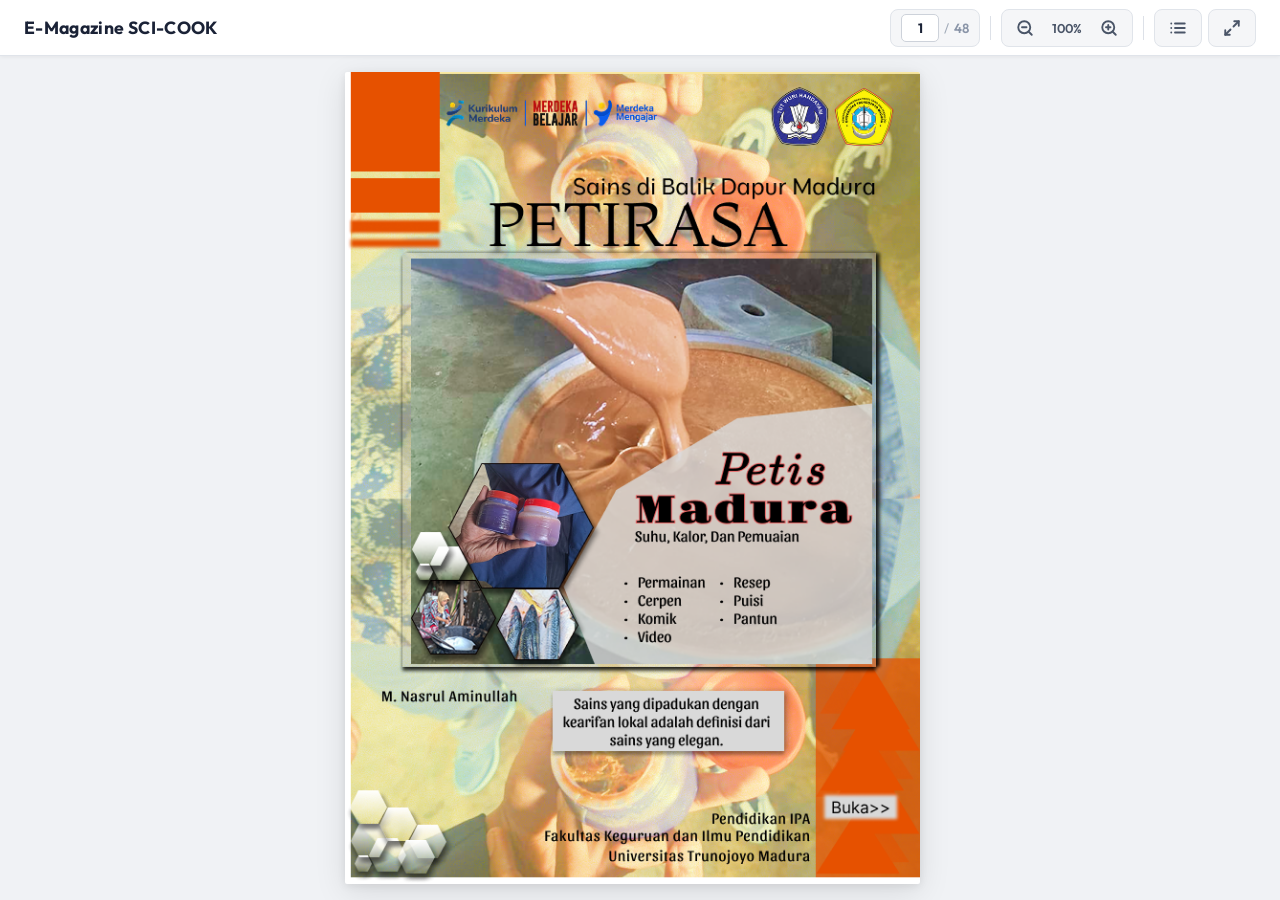
<file: index.html>
<!doctype html>
<html lang="id">
  <head>
    <!-- Pengkodean karakter UTF-8: memastikan huruf Indonesia (é, ö, dll.) tampil benar -->
    <meta charset="UTF-8" />
    <!-- Viewport: membuat tampilan pas di layar HP/tablet, tidak perlu di-zoom manual oleh pengguna -->
    <meta
      name="viewport"
      content="width=device-width, initial-scale=1.0"
    />
    <!-- Deskripsi singkat halaman: berguna agar hasil pencarian Google menampilkan keterangan yang tepat -->
    <meta
      name="description"
      content="E-Magazine SCI-COOK - Majalah digital interaktif sains dan kuliner"
    />
    <!-- Judul yang muncul di tab browser -->
    <title>E-Magazine SCI-COOK</title>
    <!-- Pra-hubungkan ke server Google Fonts agar font lebih cepat diunduh -->
    <link
      rel="preconnect"
      href="https://fonts.googleapis.com"
    />
    <link
      rel="preconnect"
      href="https://fonts.gstatic.com"
      crossorigin
    />
    <!-- Mengunduh font "Outfit" dari Google — dipakai untuk semua teks di website ini -->
    <link
      href="https://fonts.googleapis.com/css2?family=Outfit:wght@400;600;700;800&display=swap"
      rel="stylesheet"
    />
    <!-- File CSS yang mengatur tampilan/gaya seluruh halaman -->
    <link
      rel="stylesheet"
      href="style.css"
    />
  </head>

  <body>
    <!-- ===== HEADER ===== -->
    <!-- Header: bagian paling atas layar, berisi judul majalah dan tombol-tombol kontrol -->
    <header id="site-header">
      <!-- Sisi kiri header: tempat nama/judul majalah -->
      <div id="header-left">
        <div id="header-logo">
          <div id="header-titles">
            <!-- Judul utama majalah yang tampil di sudut kiri atas -->
            <h1 id="header-title">E-Magazine SCI-COOK</h1>
          </div>
        </div>
      </div>

      <!-- Sisi kanan header: kumpulan tombol kontrol (toolbar) -->
      <div id="header-toolbar">
        <!-- Navigasi Halaman -->
        <!-- Kotak kecil yang menampilkan nomor halaman aktif dan total halaman, contoh: "3 / 48" -->
        <div
          class="toolbar-group"
          id="nav-group"
        >
          <div id="page-indicator">
            <!-- Kotak input: pengguna bisa mengetik nomor halaman lalu tekan Enter untuk langsung lompat ke halaman itu -->
            <input
              id="page-input"
              type="text"
              value="1"
              title="Ketik nomor halaman lalu tekan Enter"
              autocomplete="off"
            />
            <!-- Garis pemisah "/" antara nomor halaman aktif dan total halaman -->
            <span class="page-sep">/</span>
            <!-- Total jumlah halaman; diisi otomatis oleh script.js saat halaman pertama kali dimuat -->
            <span id="total-pages">1</span>
          </div>
        </div>

        <!-- Garis pemisah tipis vertikal antar kelompok tombol -->
        <div class="toolbar-divider"></div>

        <!-- Zoom -->
        <!-- Tombol untuk memperbesar, mereset, atau memperkecil tampilan halaman majalah -->
        <div
          class="toolbar-group"
          id="zoom-group"
        >
          <!-- Tombol perkecil: memanggil handleZoom(-0.1), artinya kurangi zoom sebesar 10% -->
          <button
            class="tool-btn"
            id="btn-zoom-out"
            title="Perkecil (Zoom Out)"
            onclick="handleZoom(-0.1)"
          >
            <!-- Ikon kaca pembesar dengan tanda minus (SVG = gambar vektor, tidak butuh file gambar terpisah) -->
            <svg
              width="18"
              height="18"
              viewBox="0 0 24 24"
              fill="none"
              stroke="currentColor"
              stroke-width="2.5"
              stroke-linecap="round"
              stroke-linejoin="round"
            >
              <circle
                cx="11"
                cy="11"
                r="8"
              ></circle>
              <line
                x1="21"
                y1="21"
                x2="16.65"
                y2="16.65"
              ></line>
              <line
                x1="8"
                y1="11"
                x2="14"
                y2="11"
              ></line>
            </svg>
          </button>
          <!-- Tombol reset zoom: kembali ke ukuran 100%; label persentasenya diperbarui oleh script.js setiap zoom berubah -->
          <button
            class="tool-btn"
            id="btn-zoom-reset"
            title="Reset Zoom (100%)"
            onclick="handleZoom(0)"
          >
            100%
          </button>
          <!-- Tombol perbesar: memanggil handleZoom(0.1), artinya tambah zoom sebesar 10% -->
          <button
            class="tool-btn"
            id="btn-zoom-in"
            title="Perbesar (Zoom In)"
            onclick="handleZoom(0.1)"
          >
            <!-- Ikon kaca pembesar dengan tanda plus -->
            <svg
              width="18"
              height="18"
              viewBox="0 0 24 24"
              fill="none"
              stroke="currentColor"
              stroke-width="2.5"
              stroke-linecap="round"
              stroke-linejoin="round"
            >
              <circle
                cx="11"
                cy="11"
                r="8"
              ></circle>
              <line
                x1="21"
                y1="21"
                x2="16.65"
                y2="16.65"
              ></line>
              <line
                x1="11"
                y1="8"
                x2="11"
                y2="14"
              ></line>
              <line
                x1="8"
                y1="11"
                x2="14"
                y2="11"
              ></line>
            </svg>
          </button>
        </div>

        <!-- Garis pemisah tipis vertikal -->
        <div class="toolbar-divider"></div>

        <!-- Daftar Isi -->
        <!-- Tombol untuk kembali ke halaman daftar isi majalah -->
        <div class="toolbar-group">
          <button
            class="tool-btn"
            id="btn-contents"
            title="Daftar Isi"
            aria-label="Daftar Isi"
            onclick="handleContents()"
          >
            <!-- Ikon daftar isi -->
            <svg
              width="18"
              height="18"
              viewBox="0 0 24 24"
              fill="none"
              stroke="currentColor"
              stroke-width="2.5"
              stroke-linecap="round"
              stroke-linejoin="round"
            >
              <line
                x1="8"
                y1="6"
                x2="21"
                y2="6"
              ></line>
              <line
                x1="8"
                y1="12"
                x2="21"
                y2="12"
              ></line>
              <line
                x1="8"
                y1="18"
                x2="21"
                y2="18"
              ></line>
              <line
                x1="3"
                y1="6"
                x2="3.01"
                y2="6"
              ></line>
              <line
                x1="3"
                y1="12"
                x2="3.01"
                y2="12"
              ></line>
              <line
                x1="3"
                y1="18"
                x2="3.01"
                y2="18"
              ></line>
            </svg>
          </button>
        </div>

        <!-- Fullscreen -->
        <!-- Tombol untuk masuk atau keluar dari mode layar penuh -->
        <div class="toolbar-group">
          <button
            class="tool-btn"
            id="btn-fullscreen"
            title="Layar Penuh"
            onclick="handleFullscreen()"
          >
            <!-- Ikon panah empat sudut (expand/perluas layar) -->
            <svg
              width="18"
              height="18"
              viewBox="0 0 24 24"
              fill="none"
              stroke="currentColor"
              stroke-width="2.5"
              stroke-linecap="round"
              stroke-linejoin="round"
            >
              <polyline points="15 3 21 3 21 9"></polyline>
              <polyline points="9 21 3 21 3 15"></polyline>
              <line
                x1="21"
                y1="3"
                x2="14"
                y2="10"
              ></line>
              <line
                x1="3"
                y1="21"
                x2="10"
                y2="14"
              ></line>
            </svg>
          </button>
        </div>
      </div>
    </header>
    <!-- ===== END HEADER ===== -->

    <!-- Area utama tempat gambar halaman majalah ditampilkan -->
    <main id="magazine-main">
      <!-- Pembungkus tengah: memastikan gambar halaman selalu berada di tengah layar secara horizontal dan vertikal -->
      <div id="magazine-wrapper">
        <!-- Container halaman: ukurannya diatur otomatis oleh fungsi fitContainer() di script.js
           sesuai rasio gambar halaman dan ukuran layar yang tersedia -->
        <div id="page-container">
          <!-- Loader indikator saat gambar belum selesai diunduh -->
          <div
            id="page-loader"
            class="page-loader hidden"
          >
            <div class="page-spinner"></div>
            <span class="loader-text">Memuat halaman...</span>
          </div>
          <!-- Elemen gambar yang menampilkan halaman majalah; atribut src-nya diganti oleh script.js setiap pindah halaman -->
          <img
            id="page-image"
            src=""
            alt="Halaman e-magazine"
          />
          <!-- trigger transparan digenerate otomatis lewat script.js -->
          <!-- Area klik tak terlihat (transparan) dibuat di atas gambar oleh script.js
             agar bagian tertentu dari gambar halaman bisa diklik untuk navigasi atau memunculkan popup -->
        </div>
      </div>
    </main>

    <!-- Pop up untuk teks yang bisa diklik -->
    <!-- Lapisan gelap semi-transparan di belakang popup; klik area gelap ini akan menutup popup -->
    <div
      id="popup-overlay"
      class="hidden"
    >
      <!-- Kotak popup putih yang berisi konten (gambar atau teks penjelasan) -->
      <div id="popup-box">
        <!-- Tombol silang (×) di sudut kanan atas untuk menutup popup -->
        <button
          id="popup-close"
          aria-label="Tutup"
        >
          &times;
        </button>
        <!-- Judul popup; disembunyikan jika popup hanya berisi gambar (tanpa judul teks) -->
        <h2 id="popup-title"></h2>
        <!-- Isi popup: bisa berupa gambar atau teks, diisi oleh script.js saat popup dibuka -->
        <p id="popup-body"></p>
      </div>
    </div>

    <!-- Data halaman (daftar gambar, posisi area klik, dll.) dimuat lebih dulu sebelum script utama,
       karena script.js membutuhkan variabel PAGES yang ada di dalam pages-data.js -->
    <script src="pages-data.js"></script>
    <!-- Script utama yang menjalankan semua logika majalah: navigasi, zoom, popup, animasi balik halaman, dll. -->
    <script src="script.js"></script>
  </body>
</html>
</file>
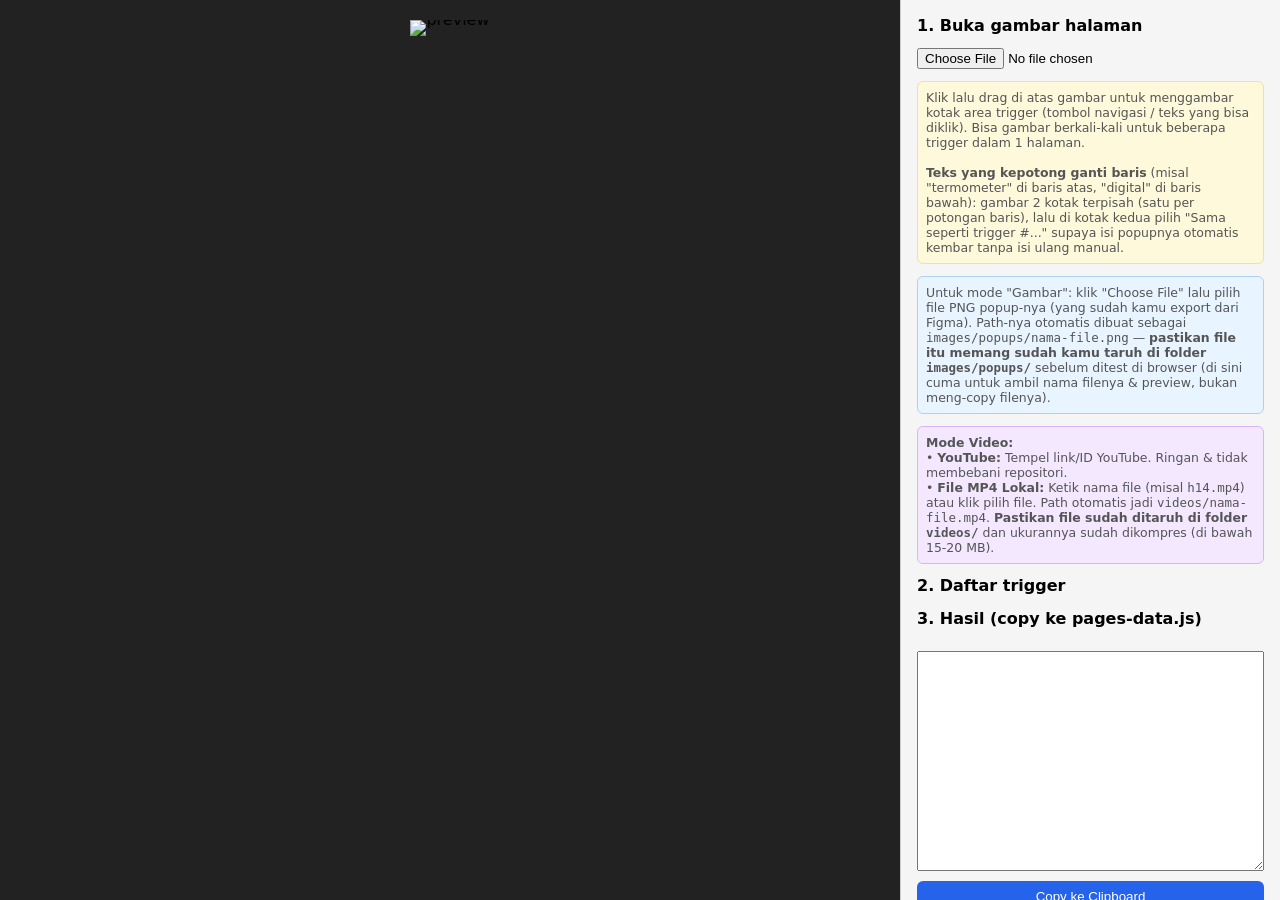
<file: tools/trigger-picker.html>
﻿<!DOCTYPE html>
<html lang="id">

<head>
  <meta charset="UTF-8">
  <!-- Judul tab browser untuk alat bantu ini -->
  <title>Trigger Position Picker</title>
  <style>
    /* Reset: semua elemen menghitung ukuran termasuk padding & border */
    * {
      box-sizing: border-box;
    }

    /* Tata letak dua kolom: panel kiri (gambar) dan panel kanan (kontrol) */
    body {
      margin: 0;
      font-family: system-ui, Arial, sans-serif;
      display: flex;
      height: 100vh;
    }

    /* Panel kiri: area gelap tempat gambar halaman ditampilkan, bisa di-scroll jika gambar besar */
    #left-panel {
      flex: 1;
      overflow: auto;
      background: #222;
      display: flex;
      align-items: flex-start;
      justify-content: center;
      padding: 20px;
    }

    /* Pembungkus gambar dan canvas (papan gambar) yang bertumpuk */
    #canvas-wrap {
      position: relative;
      line-height: 0;
    }

    /* Gambar halaman majalah yang ditampilkan sebagai acuan menggambar area trigger */
    #canvas-wrap img {
      max-width: 90vw;
      display: block;
    }

    /* Canvas transparan di atas gambar: tempat kotak merah trigger digambar */
    #overlay {
      position: absolute;
      top: 0;
      left: 0;
      cursor: crosshair;
      /* kursor berubah menjadi salib saat berada di atas canvas */
    }

    /* Panel kanan: formulir pengaturan trigger dan area hasil kode */
    #right-panel {
      width: 380px;
      flex-shrink: 0;
      background: #f5f5f5;
      padding: 16px;
      overflow: auto;
      border-left: 1px solid #ccc;
    }

    h2 {
      font-size: 1rem;
      margin-top: 0;
    }

    #file-input {
      margin-bottom: 12px;
      width: 100%;
    }

    /* Kartu satu trigger di daftar: berisi tipe, koordinat, dan tombol hapus */
    .trig-item {
      background: #fff;
      border: 1px solid #ddd;
      border-radius: 6px;
      padding: 8px;
      margin-bottom: 8px;
      font-size: 0.82rem;
    }

    .trig-item label {
      display: block;
      margin-top: 4px;
      font-weight: 600;
    }

    .trig-item select,
    .trig-item input,
    .trig-item textarea {
      width: 100%;
      font-size: 0.8rem;
      padding: 3px 4px;
      margin-top: 2px;
    }

    /* Teks koordinat kecil di bawah setiap kartu trigger */
    .trig-item .coords {
      color: #555;
      font-size: 0.75rem;
      margin-top: 4px;
    }

    /* Tombol hapus trigger: warna merah */
    .trig-item button.remove {
      margin-top: 6px;
      background: #c0392b;
      color: #fff;
      border: none;
      border-radius: 4px;
      padding: 4px 8px;
      cursor: pointer;
      font-size: 0.75rem;
    }

    /* Area teks baca-saja yang menampilkan hasil kode trigger siap tempel */
    #output {
      width: 100%;
      height: 220px;
      font-family: monospace;
      font-size: 0.72rem;
      margin-top: 10px;
    }

    /* Tombol salin hasil ke clipboard */
    #copy-btn {
      margin-top: 6px;
      width: 100%;
      padding: 8px;
      background: #2563eb;
      color: #fff;
      border: none;
      border-radius: 6px;
      cursor: pointer;
    }

    /* Kotak petunjuk kuning atau biru */
    .hint {
      font-size: 0.78rem;
      color: #555;
      background: #fff9db;
      border: 1px solid #f1e0a0;
      padding: 8px;
      border-radius: 6px;
      margin-bottom: 12px;
    }
  </style>
</head>

<body>

  <!-- ===== Panel Kiri: Area Gambar ===== -->
  <!-- Tempat menampilkan gambar halaman majalah dan menggambar kotak area trigger di atasnya -->
  <div id="left-panel">
    <div id="canvas-wrap">
      <!-- Gambar halaman yang dimuat dari file lokal; sumber diisi oleh JavaScript -->
      <img id="page-img" alt="preview">
      <!-- Canvas transparan di atas gambar: dipakai untuk menggambar kotak area trigger secara interaktif -->
      <canvas id="overlay"></canvas>
    </div>
  </div>

  <!-- ===== Panel Kanan: Kontrol & Hasil ===== -->
  <div id="right-panel">
    <h2>1. Buka gambar halaman</h2>
    <!-- Tombol pilih file: pengguna memilih file PNG/JPEG gambar halaman majalah dari komputer -->
    <input type="file" id="file-input" accept="image/png,image/jpeg">

    <!-- Petunjuk cara menggambar area trigger -->
    <div class="hint">
      Klik lalu drag di atas gambar untuk menggambar kotak area trigger
      (tombol navigasi / teks yang bisa diklik). Bisa gambar berkali-kali
      untuk beberapa trigger dalam 1 halaman.
      <br><br>
      <strong>Teks yang kepotong ganti baris</strong> (misal "termometer" di baris
      atas, "digital" di baris bawah): gambar 2 kotak terpisah (satu per
      potongan baris), lalu di kotak kedua pilih "Sama seperti trigger #..."
      supaya isi popupnya otomatis kembar tanpa isi ulang manual.
    </div>

    <!-- Petunjuk cara menggunakan mode popup bergambar -->
    <div class="hint" style="background:#e8f4ff; border-color:#a9d3f5;">
      Untuk mode "Gambar": klik "Choose File" lalu pilih file PNG popup-nya
      (yang sudah kamu export dari Figma). Path-nya otomatis dibuat sebagai
      <code>images/popups/nama-file.png</code> — <strong>pastikan file itu
        memang sudah kamu taruh di folder <code>images/popups/</code></strong>
      sebelum ditest di browser (di sini cuma untuk ambil nama filenya &
      preview, bukan meng-copy filenya).
    </div>

    <!-- Petunjuk cara menggunakan mode video -->
    <div class="hint" style="background:#f3e8ff; border-color:#d8b4fe;">
      <strong>Mode Video:</strong>
      <br>
      • <strong>YouTube:</strong> Tempel link/ID YouTube. Ringan & tidak membebani repositori.
      <br>
      • <strong>File MP4 Lokal:</strong> Ketik nama file (misal <code>h14.mp4</code>) atau klik pilih file. Path
      otomatis jadi <code>videos/nama-file.mp4</code>. <strong>Pastikan file sudah ditaruh di folder
        <code>videos/</code></strong> dan ukurannya sudah dikompres (di bawah 15-20 MB).
    </div>

    <h2>2. Daftar trigger</h2>
    <!-- Daftar kartu trigger yang sudah digambar; diisi otomatis oleh JavaScript -->
    <div id="trig-list"></div>

    <h2>3. Hasil (copy ke pages-data.js)</h2>
    <!-- Area teks baca-saja yang menampilkan kode trigger siap tempel ke pages-data.js -->
    <textarea id="output" readonly></textarea>
    <button id="copy-btn">Copy ke Clipboard</button>
  </div>

  <script>
    // ===== Referensi Elemen HTML =====
    // Mengambil semua elemen yang dibutuhkan JavaScript
    const fileInput = document.getElementById("file-input");
    const img = document.getElementById("page-img");
    const overlay = document.getElementById("overlay");
    // ctx: "pensil" virtual untuk menggambar kotak di atas canvas
    const ctx = overlay.getContext("2d");
    const trigList = document.getElementById("trig-list");
    const output = document.getElementById("output");
    const copyBtn = document.getElementById("copy-btn");

    // ===== Variabel Status =====
    // Daftar semua area trigger yang sudah digambar: {type, left, top, width, height, image, imagePreviewUrl}
    let triggers = []; // {type, left, top, width, height, title, body}
    // Ukuran asli (piksel) gambar yang dimuat — dipakai untuk konversi ke persen
    let naturalW = 0, naturalH = 0;
    // Penanda apakah pengguna sedang menekan tombol mouse dan menggambar kotak
    let drawing = false;
    // Koordinat awal dan posisi mouse saat ini (dalam piksel canvas)
    let startX = 0, startY = 0, curX = 0, curY = 0;

    // ===== Pendengar: Memuat File Gambar =====
    // Saat pengguna memilih file gambar: tampilkan di panel kiri, atur ulang canvas dan daftar trigger
    fileInput.addEventListener("change", (e) => {
      const file = e.target.files[0];
      if (!file) return;
      // Buat URL sementara untuk menampilkan file lokal tanpa mengunggahnya ke server
      const url = URL.createObjectURL(file);
      img.src = url;
      img.onload = () => {
        naturalW = img.naturalWidth;
        naturalH = img.naturalHeight;
        resizeOverlay();
        // Reset daftar trigger setiap kali gambar baru dimuat
        triggers = [];
        renderList();
      };
    });

    // ===== Fungsi: Sinkronkan Ukuran Canvas dengan Gambar =====
    // Tujuan   : Membuat canvas selalu sama besar dengan gambar yang tampil di layar.
    //            Perlu dipanggil ulang setiap kali jendela browser diubah ukurannya.
    // Hasilnya : Canvas menimpa gambar dengan tepat, lalu gambar ulang kotak trigger.
    function resizeOverlay() {
      const rect = img.getBoundingClientRect();
      overlay.style.width = rect.width + "px";
      overlay.style.height = rect.height + "px";
      overlay.width = rect.width;
      overlay.height = rect.height;
      overlay.style.position = "absolute";
      overlay.style.left = "0";
      overlay.style.top = "0";
      redraw();
    }
    // Perbarui canvas setiap kali ukuran jendela berubah (mis. saat orientasi HP berputar)
    window.addEventListener("resize", resizeOverlay);

    // ===== Pendengar: Menggambar Kotak Area Trigger =====
    // Saat tombol mouse ditekan di canvas: catat posisi awal gambar
    overlay.addEventListener("mousedown", (e) => {
      drawing = true;
      const r = overlay.getBoundingClientRect();
      startX = e.clientX - r.left;
      startY = e.clientY - r.top;
      curX = startX; curY = startY;
    });
    // Saat mouse bergerak sambil ditekan: perbarui posisi ujung kotak dan gambar ulang
    overlay.addEventListener("mousemove", (e) => {
      if (!drawing) return;
      const r = overlay.getBoundingClientRect();
      curX = e.clientX - r.left;
      curY = e.clientY - r.top;
      redraw();
    });
    // Saat tombol mouse dilepas: hitung koordinat persen lalu simpan trigger baru
    window.addEventListener("mouseup", () => {
      if (!drawing) return;
      drawing = false;
      const w = Math.abs(curX - startX);
      const h = Math.abs(curY - startY);
      if (w < 4 || h < 4) { redraw(); return; } // terlalu kecil, abaikan

      // dispW/dispH: ukuran canvas yang tampil di layar (bisa berbeda dari ukuran asli gambar)
      const dispW = overlay.width, dispH = overlay.height;
      // Konversi koordinat piksel ke persen agar posisi akurat di semua ukuran layar
      const left = Math.min(startX, curX) / dispW * 100;
      const top = Math.min(startY, curY) / dispH * 100;
      const width = w / dispW * 100;
      const height = h / dispH * 100;

      // Simpan trigger baru dengan nilai default tipe "nav-next" (bisa diubah di panel kanan)
      triggers.push({
        type: "nav-next",
        left: +left.toFixed(1),
        top: +top.toFixed(1),
        width: +width.toFixed(1),
        height: +height.toFixed(1),
        image: "",
        imagePreviewUrl: ""
      });
      renderList();
      redraw();
    });

    // ===== Fungsi: Gambar Ulang Canvas =====
    // Tujuan   : Menghapus canvas lalu menggambar ulang semua kotak trigger (merah)
    //            dan kotak yang sedang digambar (biru) berdasarkan data terbaru.
    // Dipanggil: Setiap kali trigger berubah atau mouse bergerak saat menggambar.
    function redraw() {
      ctx.clearRect(0, 0, overlay.width, overlay.height);
      // Warna merah untuk kotak trigger yang sudah tersimpan
      ctx.strokeStyle = "red";
      ctx.fillStyle = "rgba(255,0,0,0.25)";
      ctx.lineWidth = 2;

      // Gambar semua trigger yang sudah ada (konversi dari persen ke piksel canvas)
      triggers.forEach((t) => {
        const x = t.left / 100 * overlay.width;
        const y = t.top / 100 * overlay.height;
        const w = t.width / 100 * overlay.width;
        const h = t.height / 100 * overlay.height;
        ctx.fillRect(x, y, w, h);
        ctx.strokeRect(x, y, w, h);
      });

      // Gambar kotak biru yang sedang dalam proses digambar (saat mouse masih ditekan)
      if (drawing) {
        const x = Math.min(startX, curX);
        const y = Math.min(startY, curY);
        const w = Math.abs(curX - startX);
        const h = Math.abs(curY - startY);
        ctx.strokeStyle = "#2563eb";
        ctx.strokeRect(x, y, w, h);
      }
    }

    // ===== Fungsi: Render Daftar Trigger di Panel Kanan =====
    // Tujuan   : Membuat ulang seluruh daftar kartu trigger di panel kanan.
    //            Setiap trigger ditampilkan sebagai kartu berisi dropdown tipe,
    //            input tambahan (sesuai tipe), koordinat, dan tombol hapus.
    // Dipanggil: Setiap kali trigger ditambah, dihapus, atau diubah.
    //
    // Catatan: Bagian innerHTML di dalam fungsi ini menggunakan template string (backtick);
    //          komentar tidak disisipkan di dalamnya sesuai aturan — penjelasan ada di sini.
    function renderList() {
      trigList.innerHTML = "";
      triggers.forEach((t, i) => {
        // Cari trigger lain yang bertipe popup (untuk fitur "salin dari trigger lain")
        const otherPopupIndexes = triggers
          .map((tt, ii) => ({ tt, ii }))
          .filter(({ tt, ii }) => tt.type === "popup" && ii !== i);

        const div = document.createElement("div");
        div.className = "trig-item";
        div.innerHTML = `
      <label>Tipe</label>
      <select data-i="${i}" data-field="type">
        <option value="nav-next" ${t.type === "nav-next" ? "selected" : ""}>nav-next (panah kanan)</option>
        <option value="nav-prev" ${t.type === "nav-prev" ? "selected" : ""}>nav-prev (panah kiri)</option>
        <option value="nav-page" ${t.type === "nav-page" ? "selected" : ""}>nav-page (daftar isi / lompat halaman)</option>
        <option value="link" ${t.type === "link" ? "selected" : ""}>link (buka URL web eksternal)</option>
        <option value="popup" ${t.type === "popup" ? "selected" : ""}>popup</option>
        <option value="video" ${t.type === "video" ? "selected" : ""}>video</option>
      </select>

      ${t.type === "nav-page" ? `
        <label>Nomor Halaman Tujuan (1 s.d. 48)</label>
        <input type="number" min="1" max="100" data-i="${i}" data-field="page" value="${t.page || 1}" placeholder="Contoh: 5">
      ` : ""}

      ${t.type === "link" ? `
        <label>URL Tujuan (link web)</label>
        <input type="url" data-i="${i}" data-field="url" value="${t.url || ''}" placeholder="https://www.educaplay.com/...">
      ` : ""}

      ${t.type === "video" ? `
        <label>Sumber Video</label>
        <select data-i="${i}" data-field="videoSource">
          <option value="youtube" ${(!t.videoSource || t.videoSource === "youtube") ? "selected" : ""}>youtube</option>
          <option value="local" ${t.videoSource === "local" ? "selected" : ""}>file mp4 lokal</option>
        </select>

        ${t.videoSource === "local" ? `
          <label>Nama File Video (folder videos/)</label>
          <input type="text" data-i="${i}" data-field="videoFileName" value="${(t.src ? t.src.replace(/^videos\//, '') : '')}" placeholder="contoh: h14.mp4">
          <input type="file" data-i="${i}" data-field="videoFile" accept="video/mp4,video/webm" style="margin-top:4px;">
          <div style="font-size:0.72rem;color:#555;margin-top:3px;">
            Path: <code>${t.src || "videos/..."}</code>
          </div>
        ` : `
          <label>Link YouTube</label>
          <input type="text" data-i="${i}" data-field="youtube" value="${t.youtube || ''}" placeholder="https://youtu.be/xxxxxxxxxxx">
        `}

        <label style="font-weight:400;"><input type="checkbox" data-i="${i}" data-field="mute" ${t.mute ? "checked" : ""} style="width:auto;"> Mulai tanpa suara (pasti autoplay di semua HP)</label>
        <label style="font-weight:400;"><input type="checkbox" data-i="${i}" data-field="loop" ${t.loop ? "checked" : ""} style="width:auto;"> Ulangi terus (loop)</label>
      ` : ""}

      ${t.type === "popup" ? `
        <label>Isi Popup</label>
        <select data-i="${i}" data-field="popupKind">
          <option value="image" ${(!t.popupKind || t.popupKind === "image") ? "selected" : ""}>gambar (export Figma)</option>
          <option value="video" ${t.popupKind === "video" ? "selected" : ""}>video (YouTube / Lokal)</option>
        </select>

        ${t.popupKind === "video" ? `
          <label>Video Popup (Link YouTube atau path video)</label>
          <input type="text" data-i="${i}" data-field="popupVideo" value="${t.popupVideo || ''}" placeholder="https://youtu.be/... atau videos/h14.mp4">
        ` : `
          ${otherPopupIndexes.length > 0 ? `
            <label>Teks ini lanjutan/kembar dari trigger popup lain? (buat teks yang kepotong ganti baris)</label>
            <select data-i="${i}" data-field="copyFrom">
              <option value="">— (isi manual) —</option>
              ${otherPopupIndexes.map(({ ii }) => `<option value="${ii}">Sama seperti trigger #${ii + 1}</option>`).join("")}
            </select>
          ` : ""}
          <label>Pilih file gambar popup (folder images/popups/)</label>
          <input type="file" data-i="${i}" data-field="imageFile" accept="image/png,image/jpeg">
          <div style="font-size:0.72rem;color:#555;margin-top:3px;">
            Path: <code>${t.image || "(belum pilih file)"}</code>
          </div>
          ${t.imagePreviewUrl ? `<img src="${t.imagePreviewUrl}" style="max-width:100%;margin-top:5px;border:1px solid #ccc;border-radius:4px;">` : ""}
        `}
      ` : ""}
      <div class="coords">left:${t.left}% top:${t.top}% width:${t.width}% height:${t.height}%</div>
      <button class="remove" data-i="${i}">Hapus</button>
    `;
        trigList.appendChild(div);
      });

      // ── Pendengar aksi untuk input file video lokal ──
      trigList.querySelectorAll('input[type="file"][data-field="videoFile"]').forEach((el) => {
        el.addEventListener("change", (e) => {
          const i = +e.target.dataset.i;
          const file = e.target.files[0];
          if (!file) return;
          triggers[i].src = "videos/" + file.name;
          renderList();
        });
      });

      // ── Pendengar aksi untuk input file gambar popup ──
      // Saat file gambar popup dipilih: simpan nama file dan buat URL preview-nya
      trigList.querySelectorAll('input[type="file"][data-field="imageFile"]').forEach((el) => {
        el.addEventListener("change", (e) => {
          const i = +e.target.dataset.i;
          const file = e.target.files[0];
          if (!file) return;
          // Asumsi konvensi project: semua gambar popup ada di folder images/popups/
          triggers[i].image = "images/popups/" + file.name;
          triggers[i].imagePreviewUrl = URL.createObjectURL(file);
          renderList();
        });
      });

      // ── Pendengar aksi untuk semua input, select, dan textarea lainnya ──
      // Memperbarui data trigger saat pengguna mengubah nilai di formulir
      trigList.querySelectorAll("select, input, textarea").forEach((el) => {
        if (el.type === "file") return; // sudah ditangani listener khusus di atas
        el.addEventListener("input", (e) => {
          const i = +e.target.dataset.i;
          const field = e.target.dataset.field;

          if (field === "copyFrom") {
            // Fitur salin popup dari trigger lain (untuk teks yang terpotong ganti baris)
            if (e.target.value !== "") {
              const src = triggers[+e.target.value];
              triggers[i].image = src.image;
              triggers[i].imagePreviewUrl = src.imagePreviewUrl;
              renderList();
            }
            return;
          }

          if (field === "videoFileName") {
            const val = e.target.value.trim().replace(/^videos\//, '');
            triggers[i].src = val ? ("videos/" + val) : "";
            renderOutput();
            return;
          }

          // Kotak centang (mute/loop) menyimpan true/false; input lain menyimpan teksnya
          triggers[i][field] = e.target.type === "checkbox" ? e.target.checked : e.target.value;
          if (field === "type" || field === "videoSource" || field === "popupKind") {
            // Set default nilai jika field berganti
            if (e.target.value === "nav-page" && !triggers[i].page) triggers[i].page = 1;
            if (e.target.value === "link" && !triggers[i].url) triggers[i].url = "https://";
            renderList();
            return;
          }
          renderOutput();
        });
      });
      // ── Pendengar aksi untuk tombol hapus ──
      trigList.querySelectorAll("button.remove").forEach((btn) => {
        btn.addEventListener("click", (e) => {
          const i = +e.target.dataset.i;
          // Hapus trigger dari array dan perbarui tampilan
          triggers.splice(i, 1);
          renderList();
          redraw();
        });
      });

      renderOutput();
    }

    // ===== Fungsi: Hasilkan Kode Trigger =====
    // Tujuan   : Mengubah semua data trigger menjadi kode JavaScript siap tempel ke pages-data.js.
    // Dipanggil: Setiap kali trigger berubah (dari renderList).
    // Hasilnya : Teks di kotak "output" diperbarui.
    function renderOutput() {
      const lines = triggers.map((t) => {
        if (t.type === "popup") {
          if (t.popupKind === "video" || t.popupVideo) {
            return `      {
        type: "popup",
        left: ${t.left},
        top: ${t.top},
        width: ${t.width},
        height: ${t.height},
        popup: { video: "${(t.popupVideo || "").replace(/"/g, '\\"')}" }
      }`;
          }
          return `      {
        type: "popup",
        left: ${t.left},
        top: ${t.top},
        width: ${t.width},
        height: ${t.height},
        popup: { image: "${(t.image || "").replace(/"/g, '\\"')}" }
      }`;
        }
        if (t.type === "nav-page") {
          return `      {
        type: "nav-page",
        left: ${t.left},
        top: ${t.top},
        width: ${t.width},
        height: ${t.height},
        page: ${parseInt(t.page, 10) || 1}
      }`;
        }
        if (t.type === "link") {
          return `      {
        type: "link",
        left: ${t.left},
        top: ${t.top},
        width: ${t.width},
        height: ${t.height},
        url: "${(t.url || "").replace(/"/g, '\\"')}"
      }`;
        }
        if (t.type === "video") {
          const extra = (t.mute ? ",\n        mute: true" : "") + (t.loop ? ",\n        loop: true" : "");
          if (t.videoSource === "local" || t.src) {
            return `      {
        type: "video",
        left: ${t.left},
        top: ${t.top},
        width: ${t.width},
        height: ${t.height},
        src: "${(t.src || "").replace(/"/g, '\\"')}"${extra}
      }`;
          } else {
            return `      {
        type: "video",
        left: ${t.left},
        top: ${t.top},
        width: ${t.width},
        height: ${t.height},
        youtube: "${(t.youtube || "").replace(/"/g, '\\"')}"${extra}
      }`;
          }
        }
        return `      {
        type: "${t.type}",
        left: ${t.left},
        top: ${t.top},
        width: ${t.width},
        height: ${t.height}
      }`;
      });
      output.value = `triggers: [\n${lines.join(",\n")}\n    ]`;
    }

    // ===== Pendengar: Tombol Salin ke Clipboard =====
    // Saat tombol "Copy ke Clipboard" diklik: pilih semua teks di area output dan salin
    copyBtn.addEventListener("click", () => {
      output.select();
      // execCommand("copy") adalah cara lama menyalin teks — masih didukung semua browser
      document.execCommand("copy");
      // Ubah label tombol sementara sebagai konfirmasi bahwa teks berhasil disalin
      copyBtn.textContent = "Tersalin!";
      setTimeout(() => (copyBtn.textContent = "Copy ke Clipboard"), 1200);
    });
  </script>
</body>

</html>
</file>
<file: style.css>
﻿/* ============================================================
   E-Magazine SCI-COOK — style.css
   Tema: Elegan, bersih, akademik
   Responsive: Mobile (<640px) | Tablet (640–1024px) | Desktop (>1024px)
   ============================================================ */

/* Mengunduh font Outfit dari Google Fonts sebagai cadangan jika tag <link> di HTML belum memuat */
@import url('https://fonts.googleapis.com/css2?family=Outfit:wght@400;500;600;700&display=swap');

/* ── Reset Dasar ──────────────────────────────────────────── */
/* Memastikan semua elemen menghitung lebar/tinggi termasuk padding & border,
   dan menghapus margin/padding bawaan browser agar tampilan seragam */
* {
  box-sizing: border-box;
  margin: 0;
  padding: 0;
}

/* ── Body & Background ───────────────────────────────────── */
/* Mengatur tampilan seluruh halaman: tinggi penuh layar, tanpa scroll di luar area majalah,
   serta menumpuk isi secara vertikal (header di atas, konten di bawah) */
body {
  height: 100vh;
  height: 100dvh; /* dynamic viewport height untuk browser mobile */
  overflow: hidden;
  display: flex;
  flex-direction: column;
  font-family: 'Outfit', system-ui, Arial, sans-serif;
  background-color: #f0f2f5; /* warna latar abu muda di sekitar gambar majalah */
}

/* ── Header ─────────────────────────────────────────────── */
/* Mengatur bar paling atas: menempel di atas layar saat di-scroll (sticky),
   selalu terlihat di depan konten lain (z-index tinggi), latar putih */
#site-header {
  position: sticky;
  top: 0;
  z-index: 100;
  width: 100%;
  flex-shrink: 0;        /* jangan susut, tinggi selalu tetap */
  display: flex;
  align-items: center;
  justify-content: space-between;
  gap: 8px;
  background: #ffffff;
  border-bottom: 1px solid #e0e4ea;
  box-shadow: 0 1px 4px rgba(0, 0, 0, 0.06);

  /* Desktop default */
  height: 56px;
  padding: 0 24px;
}

/* Kiri: judul */
/* Bagian kiri header — tempat judul majalah; min-width:0 mencegah teks mendorong toolbar keluar layar */
#header-left {
  display: flex;
  align-items: center;
  flex-shrink: 0;
  min-width: 0;
}

#header-logo {
  display: flex;
  align-items: center;
  min-width: 0;
}

#header-titles {
  display: flex;
  align-items: center;
  min-width: 0;
}

/* Teks judul majalah: tebal, warna gelap, terpotong otomatis (...) jika layar terlalu sempit */
#header-title {
  font-size: 1.1rem;
  font-weight: 700;
  letter-spacing: 0.02em;
  color: #1a2236;
  white-space: nowrap;
  overflow: hidden;
  text-overflow: ellipsis;
}

/* Kanan: toolbar */
/* Bagian kanan header — tempat tombol-tombol navigasi, zoom, dan fullscreen */
#header-toolbar {
  display: flex;
  align-items: center;
  gap: 6px;
  flex-shrink: 0;
}

/* Satu kelompok tombol dalam kotak abu-abu membulat (misal: kelompok zoom) */
.toolbar-group {
  display: flex;
  align-items: center;
  gap: 2px;
  background: #f5f6f8;
  border: 1px solid #e0e4ea;
  border-radius: 8px;
  padding: 3px 6px;
  height: 38px;
  box-sizing: border-box;
}

/* Garis pemisah vertikal tipis di antara kelompok tombol */
.toolbar-divider {
  width: 1px;
  height: 24px;
  background: #dde1e8;
  margin: 0 4px;
  flex-shrink: 0;
}

/* Tampilan dasar semua tombol di toolbar: transparan, tanpa border, kursor pointer */
.tool-btn {
  display: flex;
  align-items: center;
  justify-content: center;
  min-width: 32px;
  height: 30px;
  padding: 0 8px;
  border: none;
  border-radius: 6px;
  background: transparent;
  color: #4a5568;
  font-family: 'Outfit', sans-serif;
  font-size: 0.8rem;
  font-weight: 600;
  cursor: pointer;
  transition: background 0.15s, color 0.15s;
  white-space: nowrap;
  -webkit-tap-highlight-color: transparent; /* hapus highlight tap di mobile */
}

/* Efek saat kursor melayang di atas tombol: latar berubah sedikit lebih gelap */
.tool-btn:hover {
  background: #eaecf0;
  color: #1a2236;
}

/* Efek saat tombol ditekan: latar semakin gelap sebagai umpan balik visual */
.tool-btn:active {
  background: #dde1e8;
}

/* Gaya tombol saat dinonaktifkan: tampak pudar dan tidak bisa diklik */
.tool-btn:disabled {
  opacity: 0.35;
  cursor: not-allowed;
}

/* Input & indikator halaman */
/* Baris "3 / 48" di toolbar: indikator posisi halaman saat ini */
#page-indicator {
  display: flex;
  align-items: center;
  gap: 5px;
  padding: 0 4px;
  font-size: 0.83rem;
  font-weight: 600;
  color: #4a5568;
  height: 30px;
  box-sizing: border-box;
}

/* Kotak input tempat pengguna mengetik nomor halaman tujuan */
#page-input {
  width: 38px;
  height: 28px;
  box-sizing: border-box;
  background: #ffffff;
  border: 1px solid #cdd2da;
  border-radius: 5px;
  color: #1a2236;
  font-family: 'Outfit', sans-serif;
  font-size: 0.83rem;
  font-weight: 700;
  text-align: center;
  padding: 0 2px;
  outline: none;
  transition: border-color 0.15s, box-shadow 0.15s;
}

/* Efek bingkai biru saat kotak input sedang aktif (diklik/difokus) */
#page-input:focus {
  border-color: #7b90b2;
  box-shadow: 0 0 0 3px rgba(100, 130, 180, 0.12);
}

/* Karakter "/" pemisah antara nomor halaman dan total halaman — warnanya lebih pudar */
.page-sep {
  color: #a0aab8;
  font-weight: 400;
}

/* Angka total halaman — warnanya sedikit lebih pudar agar terlihat sebagai keterangan, bukan angka aktif */
#total-pages {
  color: #8a95a8;
}

/* ── Main area ───────────────────────────────────────────── */
/* Area konten utama di bawah header: mengisi sisa ruang layar dan bisa di-scroll
   jika gambar majalah lebih besar dari layar (misal saat zoom diperbesar) */
#magazine-main {
  flex: 1;
  overflow: auto;
  min-height: 0;           /* penting: agar flex child tidak melampaui parent */
  display: flex;
  flex-direction: column;
  scrollbar-gutter: stable;/* cegah layout shift saat scrollbar muncul/hilang */
  -webkit-overflow-scrolling: touch;
}

/* Pembungkus tengah: memastikan gambar halaman selalu tepat di tengah area putih */
#magazine-wrapper {
  margin: auto;            /* sentralisasi vertikal & horizontal sempurna */
  min-width: 100%;
  min-height: 100%;
  display: flex;
  align-items: center;
  justify-content: center;
  box-sizing: border-box;

  /* Desktop default — harus sinkron dengan JS fitContainer */
  padding: 16px;
}

/* Container halaman — ukuran diisi oleh script.js (fitContainer) */
/* Kotak putih dengan bayangan yang menampung gambar halaman majalah;
   ukuran pasti-nya diatur oleh JavaScript, bukan CSS */
#page-container {
  position: relative;
  background: #fff;
  box-shadow:
    0 2px 8px rgba(0, 0, 0, 0.08),
    0 8px 32px rgba(0, 0, 0, 0.1);
  border-radius: 2px;
  flex-shrink: 0; /* jangan susut oleh flex parent */
  overflow: hidden;
}

/* Loading Indicator */
/* Lapisan putih yang menutupi container halaman saat gambar sedang diunduh;
   hilang perlahan (fade) saat gambar siap */
.page-loader {
  position: absolute;
  inset: 0;
  display: flex;
  flex-direction: column;
  align-items: center;
  justify-content: center;
  gap: 10px;
  background: #ffffff;
  z-index: 5;
  transition: opacity 0.2s ease, visibility 0.2s ease;
}

/* Saat kelas "hidden" ditambahkan, loader tidak terlihat dan tidak menghalangi klik */
.page-loader.hidden {
  opacity: 0;
  visibility: hidden;
  pointer-events: none;
}

/* Lingkaran berputar (spinner) — menggunakan animasi CSS agar tidak butuh file GIF */
.page-spinner {
  width: 28px;
  height: 28px;
  border: 3px solid #e2e8f0;
  border-top-color: #2b6cb0; /* satu sisi berwarna biru, menciptakan efek berputar */
  border-radius: 50%;
  animation: page-spin 0.75s linear infinite;
}

/* Teks kecil "Memuat halaman..." di bawah spinner */
.loader-text {
  font-size: 0.8rem;
  font-weight: 500;
  color: #64748b;
  letter-spacing: 0.02em;
}

/* Animasi putaran: dari posisi awal sampai 360 derajat, berulang terus */
@keyframes page-spin {
  to { transform: rotate(360deg); }
}

/* Gambar halaman majalah: menutupi seluruh container, tidak bisa dipilih/diseret */
#page-image {
  position: absolute;
  inset: 0;
  width: 100%;
  height: 100%;
  display: block;
  object-fit: fill;
  user-select: none;
  pointer-events: none;
}

/* Trigger transparan di atas gambar */
/* Area klik tak terlihat yang "menempel" di atas gambar halaman;
   ukuran dan posisinya diatur oleh JavaScript berdasarkan data di pages-data.js */
.trigger {
  position: absolute;
  cursor: pointer;
  background: transparent;
  border: none;
  padding: 0;
  margin: 0;
}

/* Mode debug: trigger diwarnai merah transparan agar posisinya bisa dicek.
   Aktif saat DEBUG_TRIGGERS = true di script.js */
.trigger.debug {
  background: rgba(255, 0, 0, 0.35);
  outline: 1px dashed red;
}

/* ── Pop up ──────────────────────────────────────────────── */
/* Lapisan gelap di belakang popup yang menutupi seluruh layar;
   posisi fixed agar tetap di tempat meskipun konten di-scroll */
#popup-overlay {
  position: fixed;
  inset: 0;
  background: rgba(0, 0, 0, 0.4);
  display: flex;
  align-items: center;
  justify-content: center;
  padding: 16px;
  z-index: 200;
}

/* Saat popup ditutup, lapisan gelap ini disembunyikan sepenuhnya */
#popup-overlay.hidden {
  display: none;
}

/* Kotak isi popup: muncul di tengah layar dengan animasi skala dari kecil ke normal */
#popup-box {
  position: relative;
  background: #fff;
  max-width: 90vw;
  max-height: 85vh;
  border-radius: 12px;
  padding: 28px 22px 22px;
  box-shadow: 0 8px 40px rgba(0, 0, 0, 0.18);
  overflow: auto;
  animation: popup-in 0.2s ease;
}

/* Animasi kemunculan popup: muncul dari sedikit lebih kecil lalu membesar ke ukuran penuh */
@keyframes popup-in {
  from { opacity: 0; transform: scale(0.92); }
  to   { opacity: 1; transform: scale(1); }
}

/* Judul popup disembunyikan jika popup hanya berisi gambar */
#popup-title.hidden {
  display: none;
}

/* Judul teks di dalam popup */
#popup-title {
  margin: 0 0 10px;
  font-size: 1.2rem;
  font-weight: 700;
  color: #1a2236;
}

/* Isi teks popup: spasi baris 1.6 agar mudah dibaca */
#popup-body {
  margin: 0;
  line-height: 1.6;
  color: #444;
}

/* Gambar di dalam popup: ukurannya menyesuaikan isi, dibatasi 85% lebar dan 75% tinggi layar */
.popup-image {
  display: block;
  width: auto;
  height: auto;
  max-width: 85vw;
  max-height: 75vh;
  border-radius: 4px;
}

/* Wadah Video di dalam Popup: rasio 16:9 responsif */
.popup-video-container {
  position: relative;
  width: 80vw;
  max-width: 800px;
  aspect-ratio: 16 / 9;
  background: #000;
  border-radius: 8px;
  overflow: hidden;
}

.popup-video-container iframe,
.popup-video-container video {
  width: 100%;
  height: 100%;
  border: 0;
  display: block;
  object-fit: contain;
}

/* Tombol silang (×) di pojok kanan atas popup */
#popup-close {
  position: absolute;
  top: 8px;
  right: 12px;
  border: none;
  background: none;
  font-size: 1.5rem;
  line-height: 1;
  cursor: pointer;
  color: #888;
  transition: color 0.15s;
}

/* Tombol silang menjadi gelap saat kursor melayang di atasnya */
#popup-close:hover {
  color: #1a2236;
}

/* ── Tidak dipakai, disembunyikan ───────────────────────── */
/* Elemen-elemen ini disiapkan tapi tidak digunakan di versi ini;
   disembunyikan sepenuhnya agar tidak memakan ruang */
#header-icon,
#header-subtitle {
  display: none;
}

/* ============================================================
   RESPONSIVE — Tablet  (≤ 1024px)
   Berlaku untuk layar selebar maksimum 1024px (iPad, tablet, laptop kecil).
   Header sedikit lebih pendek, tombol lebih kecil, padding lebih rapat.
   ============================================================ */
@media (max-width: 1024px) {
  #site-header {
    height: 52px;
    padding: 0 16px;
    gap: 6px;
  }

  #header-title {
    font-size: 1rem;
  }

  .toolbar-group {
    height: 36px;
    padding: 3px 5px;
  }

  .tool-btn {
    min-width: 28px;
    height: 28px;
    padding: 0 6px;
    font-size: 0.78rem;
  }

  #page-indicator {
    height: 28px;
  }

  #page-input {
    height: 26px;
  }

  #magazine-wrapper {
    padding: 12px;
  }
}

/* ============================================================
   RESPONSIVE — Mobile Standar  (≤ 640px)
   Berlaku untuk layar HP berukuran normal (lebar maksimum 640px).
   Header lebih tipis, tombol zoom "100%" disembunyikan untuk hemat ruang.
   ============================================================ */
@media (max-width: 640px) {
  #site-header {
    height: 48px;
    padding: 0 10px;
    gap: 4px;
  }

  #header-title {
    font-size: 0.88rem;
    letter-spacing: 0;
  }

  /* Toolbar lebih rapat di mobile */
  #header-toolbar {
    gap: 3px;
  }

  .toolbar-group {
    height: 32px;
    padding: 2px 4px;
    border-radius: 6px;
  }

  .toolbar-divider {
    margin: 0 2px;
    height: 20px;
  }

  .tool-btn {
    min-width: 26px;
    height: 26px;
    padding: 0 5px;
    font-size: 0.75rem;
    border-radius: 5px;
  }

  /* Sembunyikan teks "100%" pada zoom reset, tampilkan hanya icon */
  #btn-zoom-reset {
    display: none;
  }

  /* Sembunyikan divider zoom di mobile untuk hemat ruang */
  #zoom-group + .toolbar-divider {
    display: none;
  }

  #page-indicator {
    height: 26px;
  }

  #page-input {
    width: 30px;
    height: 24px;
  }

  /* Wrapper padding minimal di mobile agar halaman semaksimal mungkin */
  #magazine-wrapper {
    padding: 8px;
  }

  /* Popup lebih penuh di mobile */
  #popup-box {
    border-radius: 8px;
    padding: 24px 16px 16px;
  }
}

/* ============================================================
   RESPONSIVE — Mobile L  (≤ 425px)
   Berlaku untuk HP layar besar tapi belum masuk kategori tablet (lebar maksimum 425px).
   Semua elemen toolbar diperkecil lagi; ikon SVG pun diperkecil.
   ============================================================ */
@media (max-width: 425px) {
  #site-header {
    height: 46px;
    padding: 0 8px;
    gap: 4px;
  }

  #header-title {
    font-size: 0.82rem;
  }

  #header-toolbar {
    gap: 2px;
  }

  .toolbar-group {
    height: 30px;
    padding: 2px 3px;
    border-radius: 6px;
    gap: 2px;
  }

  .toolbar-divider {
    margin: 0 1px;
    height: 16px;
  }

  .tool-btn {
    min-width: 24px;
    width: 24px;
    height: 24px;
    padding: 0;
    border-radius: 4px;
  }

  .tool-btn svg {
    width: 14px;
    height: 14px;
  }

  #page-indicator {
    height: 24px;
    font-size: 0.75rem;
    gap: 3px;
    padding: 0 2px;
  }

  #page-input {
    width: 25px;
    height: 22px;
    font-size: 0.78rem;
    padding: 0;
    border-radius: 4px;
  }

  #total-pages,
  .page-sep {
    font-size: 0.75rem;
  }
}

/* ============================================================
   RESPONSIVE — Di Bawah Mobile M  (≤ 374px)
   Berlaku untuk HP layar kecil-menengah (lebar maksimum 374px, mis. iPhone SE lama).
   Garis pemisah (toolbar-divider) dihilangkan agar ruang lebih lapang.
   ============================================================ */
@media (max-width: 374px) {
  #site-header {
    height: 44px;
    padding: 0 6px;
    gap: 4px;
  }

  #header-title {
    font-size: 0.76rem;
    letter-spacing: -0.01em;
  }

  #header-toolbar {
    gap: 2px;
  }

  /* Hilangkan divider vertikal agar lebih lapang dan bersih */
  .toolbar-divider {
    display: none;
  }

  .toolbar-group {
    height: 28px;
    padding: 2px 3px;
    border-radius: 5px;
    gap: 2px;
  }

  .tool-btn {
    min-width: 24px;
    width: 24px;
    height: 24px;
    padding: 0;
    border-radius: 4px;
  }

  .tool-btn svg {
    width: 13px;
    height: 13px;
  }

  #page-indicator {
    height: 24px;
    font-size: 0.74rem;
    gap: 2px;
    padding: 0 2px;
  }

  #page-input {
    width: 24px;
    height: 21px;
    font-size: 0.75rem;
    padding: 0;
    border-radius: 4px;
  }

  #total-pages,
  .page-sep {
    font-size: 0.74rem;
  }

  #magazine-wrapper {
    padding: 6px;
  }
}

/* ============================================================
   RESPONSIVE — Mobile Sangat Kecil / Mobile S  (≤ 330px)
   Berlaku untuk HP berukuran sangat kecil (lebar maksimum 330px).
   Semua elemen toolbar dibuat sekecil mungkin agar masih muat.
   ============================================================ */
@media (max-width: 330px) {
  #site-header {
    height: 42px;
    padding: 0 4px;
    gap: 2px;
  }

  #header-title {
    font-size: 0.68rem;
    letter-spacing: -0.02em;
  }

  #header-toolbar {
    gap: 1px;
  }

  .toolbar-group {
    height: 26px;
    padding: 1px 2px;
    border-radius: 4px;
    gap: 1px;
  }

  .tool-btn {
    min-width: 22px;
    width: 22px;
    height: 22px;
    padding: 0;
    border-radius: 3px;
  }

  .tool-btn svg {
    width: 12px;
    height: 12px;
  }

  #page-indicator {
    height: 22px;
    font-size: 0.68rem;
    gap: 1px;
    padding: 0 1px;
  }

  #page-input {
    width: 20px;
    height: 20px;
    font-size: 0.68rem;
    padding: 0;
    border-radius: 3px;
  }

  #total-pages,
  .page-sep {
    font-size: 0.68rem;
  }

  #magazine-wrapper {
    padding: 4px;
  }
}

/* ============================================================
   Efek Balik Halaman (Page Flip) — 3D CSS
   Sekumpulan aturan ini bekerja sama dengan JavaScript (goToPage)
   untuk menciptakan animasi halaman seperti membalik buku sungguhan.
   ============================================================ */

/* perspective hanya aktif saat animasi berlangsung */
/* Mengaktifkan ruang 3D sementara: semakin besar nilainya, efek 3D semakin datar/jauh */
#page-container.flipping {
  perspective: 2200px;
}

/* selama animasi, trigger tidak bisa diklik (mencegah klik ganda) */
#page-container.flipping .trigger {
  pointer-events: none;
}

/* selama animasi, sembunyikan loader agar tidak mengganggu animasi */
#page-container.flipping #page-loader {
  display: none;
}

/* Elemen yang melakukan gerakan flip: menutupi seluruh container, diputar di CSS 3D */
.flipper {
  position: absolute;
  inset: 0;
  z-index: 5;
  pointer-events: none;
  transform-origin: left center; /* engsel di tepi kiri, seperti punggung buku */
  transform-style: preserve-3d;
  transition-timing-function: cubic-bezier(0.45, 0.05, 0.25, 1);
  box-shadow: none; /* hapus bayangan hitam di sebelah kiri saat membalik */
}

/* Sisi (muka dan belakang) dari flipper — masing-masing tidak menampilkan sisi kebalikannya */
.flip-face {
  position: absolute;
  inset: 0;
  backface-visibility: hidden;
  -webkit-backface-visibility: hidden;
}

/* Sisi depan flipper: menampilkan gambar halaman yang sedang bergerak */
.flip-front img {
  width: 100%;
  height: 100%;
  display: block;
  object-fit: fill;
}

/* sisi belakang kertas saat halaman sudah terbalik */
/* Diputar 180 derajat agar awalnya tersembunyi; latar putih kusam seperti kertas */
.flip-back {
  transform: rotateY(180deg);
  background: #fafafa;
}

/* ============================================================
   Video YouTube di Halaman
   Kotak pemutar yang diletakkan di atas gambar halaman. Posisi dan
   ukurannya (dalam persen) diatur oleh JavaScript (mountPageVideos)
   berdasarkan data trigger bertipe "video" di pages-data.js.
   ============================================================ */

/* Pembungkus video: menempel di atas gambar, di bawah kertas yang berputar (z-index .flipper = 5) */
.page-video {
  position: absolute;
  z-index: 1;
  background: #000; /* hitam selagi pemutar YouTube masih memuat */
  overflow: hidden;
}

/* Pemutar YouTube atau Video HTML5 lokal memenuhi seluruh kotak pembungkus */
.page-video iframe,
.page-video video {
  display: block;
  width: 100%;
  height: 100%;
  border: 0;
  object-fit: contain; /* menjaga proporsi video tanpa terpotong */
}
</file>
